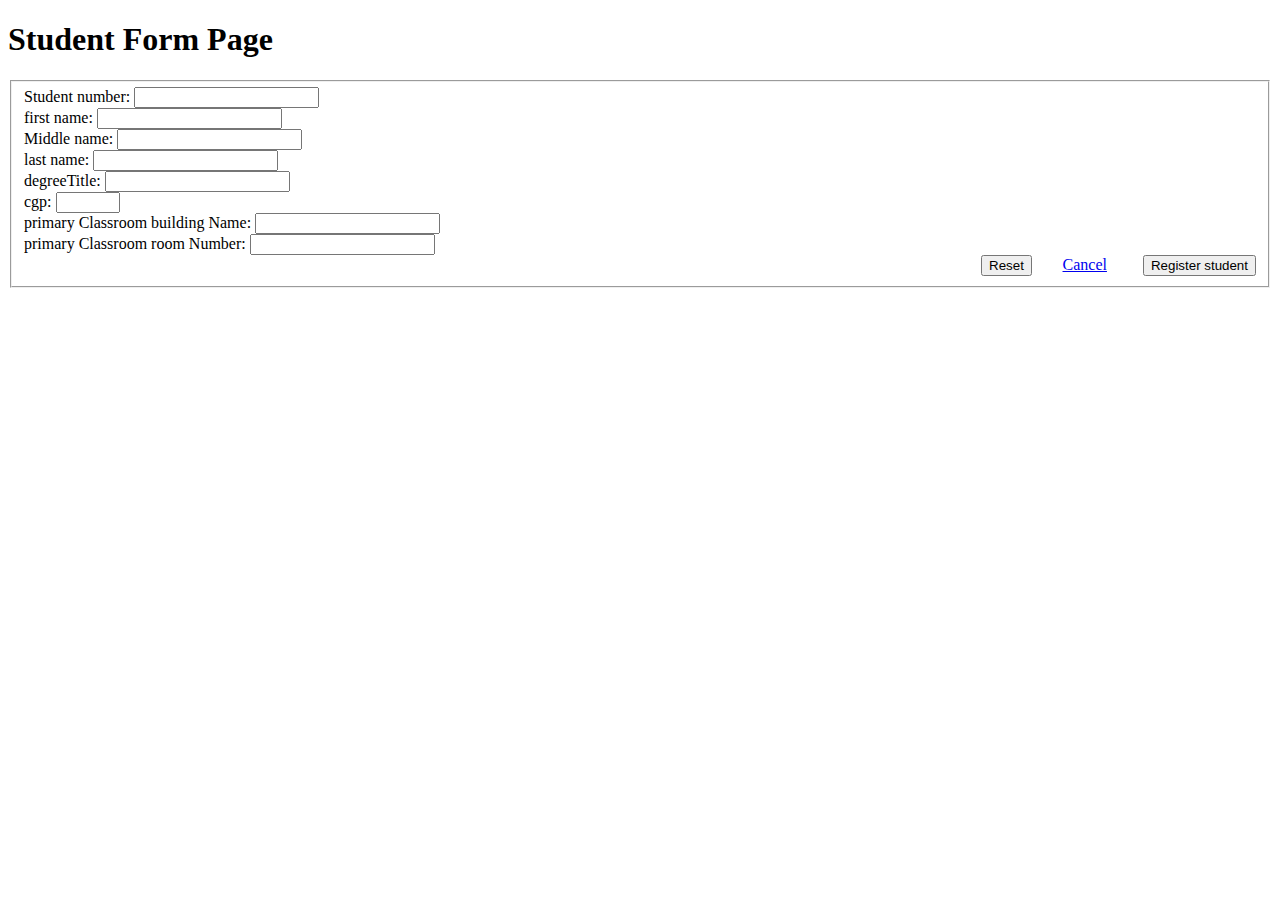
<file: MyStudentWebMVC/src/main/resources/templates/secured/student/edit.html>
<!DOCTYPE html>
<!--<html lang="en">-->
<html lang="en" xmlns:th="http://www.thymeleaf.org">
<head>
  <meta charset="UTF-8">
  <title>Student Management:: Home</title>
</head>
<body>

<header th:replace="fragments/header ::header"></header>
<main>
  <h1>Student Form Page</h1>


  <form id="studentForm" method="post" action="/update" th:object="${student}">
    <fieldset>
      <div class="col-md-12">
        <input type="hidden" name="studentId" th:value="${student.studentId}" />

        <div class="row">
          <div class="col-md-12">
            <div class="form-group">
              <label th:for="${'studentNumber'}">Student number:</label>
              <span th:if="${#fields.hasErrors('studentNumber')}" th:errors="*{studentNumber}"
                    class="alert alert-danger"></span>
              <input type="text" class="form-control" th:field="*{studentNumber}">
            </div>
          </div>
        </div>
        <div class="row">
          <div class="col-md-12">
            <div class="form-group">
              <label th:for="${'firstName'}">first name:</label>
              <span th:if="${#fields.hasErrors('firstName')}" th:errors="*{firstName}"
                    class="alert alert-danger"></span>
              <input type="text" class="form-control" th:field="*{firstName}">
            </div>
          </div>
        </div>
        <div class="row">
          <div class="col-md-12">
            <div class="form-group">
              <label th:for="${'middleName'}">Middle name:</label>
              <span th:if="${#fields.hasErrors('middleName')}" th:errors="*{middleName}"
                    class="alert alert-danger"></span>
              <input type="text" class="form-control" th:field="*{middleName}">
            </div>
          </div>
        </div>
        <div class="row">
          <div class="col-md-12">
            <div class="form-group">
              <label th:for="${'lastName'}">last name:</label>
              <span th:if="${#fields.hasErrors('lastName')}" th:errors="*{lastName}"
                    class="alert alert-danger"></span>
              <input type="text" class="form-control" th:field="*{lastName}">
            </div>
          </div>
        </div>
        <div class="row">
          <div class="col-md-12">
            <div class="form-group">
              <label th:for="${'transcripts.degreeTitle'}">degreeTitle:</label>
              <span th:if="${#fields.hasErrors('transcripts.degreeTitle')}" th:errors="*{transcripts.degreeTitle}"
                    class="alert alert-danger"></span>
              <input type="text" class="form-control" th:field="*{transcripts.degreeTitle}">
            </div>
          </div>
        </div>

        <div class="row">
          <div class="col-md-12">
            <div class="form-group">
              <label th:for="${'cgp'}">cgp:</label>
              <span th:if="${#fields.hasErrors('cgp')}" th:errors="*{cgp}"
                    class="alert alert-danger"></span>
              <input type="number" step="0.1" min="0" max="4.0"   class="form-control" th:field="*{cgp}">
              <!--                      <input type="number" placeholder=" " step="0.1" min="0" max="4.0" th:field="*{cgp} />-->
            </div>
          </div>
        </div>
        <div class="row">
          <div class="col-md-12">
            <div class="form-group">
              <label th:for="${'primaryClassroom.buildingName'}">primary Classroom building Name:</label>
              <span th:if="${#fields.hasErrors('primaryClassroom.buildingName')}" th:errors="*{primaryClassroom.buildingName}"
                    class="alert alert-danger"></span>
              <input type="text" class="form-control" th:field="*{primaryClassroom.buildingName}">
            </div>
          </div>
        </div>
        <div class="row">
          <div class="col-md-12">
            <div class="form-group">
              <label th:for="${'primaryClassroom.roomNumber'}">primary Classroom room Number:</label>
              <span th:if="${#fields.hasErrors('primaryClassroom.roomNumber')}" th:errors="*{primaryClassroom.roomNumber}"
                    class="alert alert-danger"></span>
              <input type="text" class="form-control" th:field="*{primaryClassroom.roomNumber}">
            </div>
          </div>
        </div>
        <!--        <select class="form-select" aria-label="Default select example" th:field="*{isInternation}" >-->
        <!--          <option selected  >Is Internation student</option>-->
        <!--          <option value="true">Yes</option>-->
        <!--          <option value="false">No</option>-->
        <!--          -->
        <!--        </select>-->
<!--        <div class="row">-->
<!--          <div class="col-md-12">-->
<!--            <div class="form-group">-->
<!--              <label th:for="${'dateOfEnrollment'}">date Of Enrollment:</label>-->
<!--              <span th:if="${#fields.hasErrors('dateOfEnrollment')}" th:errors="*{dateOfEnrollment}"-->
<!--                    class="alert alert-danger"></span>-->
<!--              <input type="date" class="form-control" th:field="*{dateOfEnrollment}">-->

<!--            </div>-->
<!--          </div>-->
<!--        </div>-->
<!--        <div class="row">-->
<!--          <div class="col-md-12">-->
<!--            <div id="denroll" class="form-group">-->
<!--              <br>-->
<!--              <label th:for="${'dateOfEnrollment'}">date Of Enrollment:</label>-->
<!--              <span th:if="${#fields.hasErrors('dateOfEnrollment')}" th:errors="*{dateOfEnrollment}"-->
<!--                    class="alert alert-danger"></span>-->
<!--              <input type="date" class="form-control" th:field="*{dateOfEnrollment}">-->
<!--              <br>-->
<!--            </div>-->
<!--          </div>-->
<!--        </div>-->


      </div>
      <div>
        <div style="float:right;">
          <button id="btnReset" type="reset" class="btn btn-outline-info" style="margin-right: 2em;">Reset</button>
          <a href="/fairfieldlibrary/publisher/list" class="btn btn-outline-warning" style="margin-right: 2em;">Cancel</a>
          <button id="btnSubmit" type="submit" class="btn btn-outline-primary">Register student</button>
        </div>
      </div>
    </fieldset>
  </form>
</main>
<!--<footer>MIU</footer>-->
<!--<h1>Hello Fairfield Library</h1>-->
<!--<p>This is the library</p>-->


</body>
</html>
</file>
